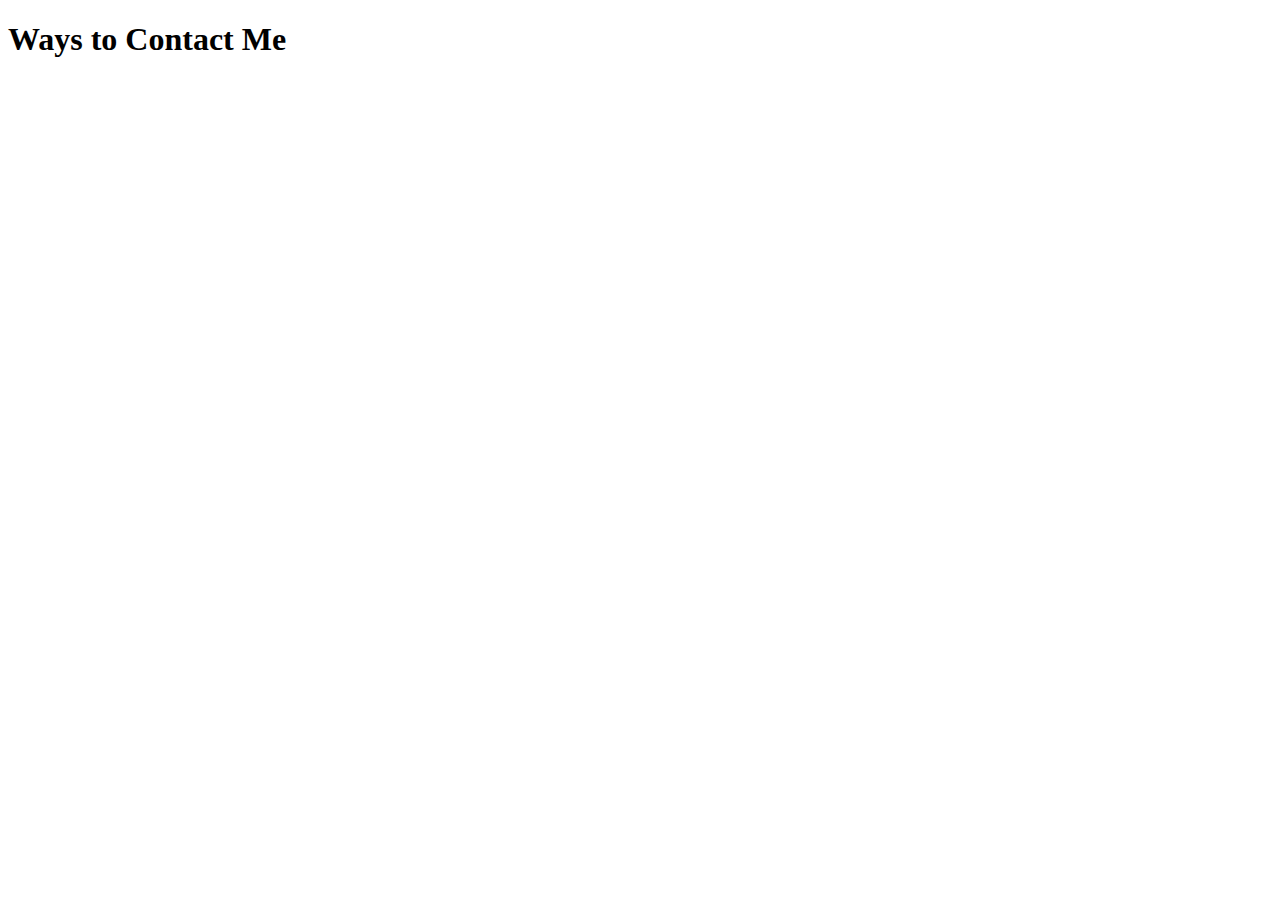
<file: contact.html>
<!DOCTYPE html>
<html lang="en">
<head>
    <meta charset="UTF-8">
    <meta http-equiv="X-UA-Compatible" content="IE=edge">
    <meta name="viewport" content="width=device-width, initial-scale=1.0">
    <title>Contact Page</title>
</head>
<body>
    <h1>Ways to Contact Me</h1>
</body>
</html>
</file>
